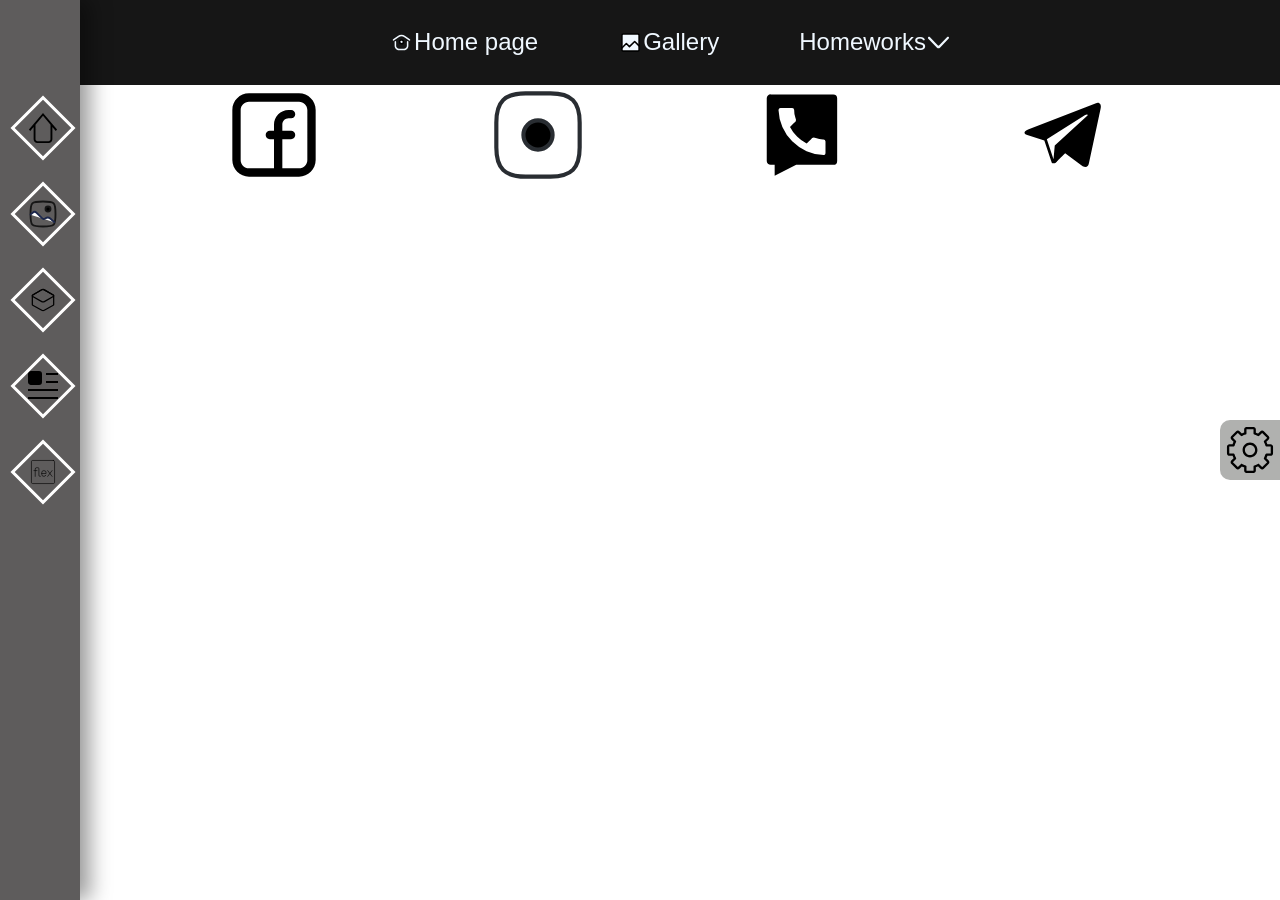
<file: index.html>
<!DOCTYPE html>
<html lang="en">
<head>
    <meta charset="UTF-8">
    <meta name="viewport" content="width=device-width, initial-scale=1.0">
    <link rel="stylesheet" href="css/style.css"/>
    <title>Menu</title>
</head>

<body class="body">

    <svg xmlns="http://www.w3.org/2000/svg" class="hidden">

        <symbol viewBox="0 0 192 192" id="gallery">
            <path stroke="#000000" stroke-width="12" d="M30 40c0-5.523 4.477-10 10-10h112c5.523 0 10 4.477 10 10v112c0 5.523-4.477 10-10 10H40c-5.523 0-10-4.477-10-10V40Z"/>
            <path stroke="#000000" stroke-linecap="round" stroke-linejoin="round" stroke-width="12" d="m30 138 34-34 24 24 40-40 34 34"/>
        </symbol>

        <symbol viewBox="0 0 24 24" id="gallerylast">
                <path fill="none" d="M2 12C2 7.28595 2 4.92893 3.46447 3.46447C4.92893 2 7.28595 2 12 2C16.714 2 19.0711 2 20.5355 3.46447C22 4.92893 22 7.28595 22 12C22 16.714 22 19.0711 20.5355 20.5355C19.0711 22 16.714 22 12 22C7.28595 22 4.92893 22 3.46447 20.5355C2 19.0711 2 16.714 2 12Z" stroke="#161616" stroke-width="1.5"/>
                <circle cx="16" cy="8" r="2" stroke="#161616" stroke-width="1.5"/>
                <path fill="#ffff" d="M2 12.5001L3.75159 10.9675C4.66286 10.1702 6.03628 10.2159 6.89249 11.0721L11.1822 15.3618C11.8694 16.0491 12.9512 16.1428 13.7464 15.5839L14.0446 15.3744C15.1888 14.5702 16.7369 14.6634 17.7765 15.599L21 18.5001" stroke="#1C274C" stroke-width="1.5" stroke-linecap="round"/>
            </symbol>

        <symbol viewBox="0 -0.5 25 25" id="home">
            <path fill-rule="evenodd" clip-rule="evenodd" d="M10.618 11.36C10.6329 10.3236 11.4826 9.49406 12.5191 9.50412C13.5556 9.51418 14.389 10.36 14.3838 11.3966C14.3785 12.4331 13.5366 13.2705 12.5 13.27C11.4538 13.2601 10.6125 12.4063 10.618 11.36V11.36Z" stroke="#000000" stroke-width="1.5" stroke-linecap="round" stroke-linejoin="round"/>
            <path d="M4.06304 8.83949C3.72639 9.08082 3.64911 9.54936 3.89044 9.88601C4.13177 10.2227 4.60031 10.2999 4.93696 10.0586L4.06304 8.83949ZM9.243 6.04905L9.67996 6.65861L9.68078 6.65802L9.243 6.04905ZM15.756 6.04905L15.3182 6.65802L15.3191 6.65865L15.756 6.04905ZM20.0631 10.0587C20.3998 10.2999 20.8683 10.2226 21.1096 9.88595C21.3509 9.54927 21.2736 9.08074 20.9369 8.83945L20.0631 10.0587ZM7.132 11.36C7.132 10.9458 6.79621 10.61 6.382 10.61C5.96779 10.61 5.632 10.9458 5.632 11.36H7.132ZM6.382 15.181L7.132 15.1866V15.181H6.382ZM7.47311 17.8713L8.00735 17.3449H8.00734L7.47311 17.8713ZM10.147 19.0021L10.1415 19.7521H10.147V19.0021ZM14.853 19.0021V19.7521L14.8585 19.752L14.853 19.0021ZM17.5269 17.8713L18.0611 18.3977L17.5269 17.8713ZM18.618 15.181H17.868L17.868 15.1866L18.618 15.181ZM19.368 11.36C19.368 10.9458 19.0322 10.61 18.618 10.61C18.2038 10.61 17.868 10.9458 17.868 11.36H19.368ZM4.93696 10.0586L9.67996 6.65861L8.80604 5.43949L4.06304 8.83949L4.93696 10.0586ZM9.68078 6.65802C11.3649 5.44733 13.6341 5.44733 15.3182 6.65802L16.1938 5.44008C13.9865 3.85331 11.0125 3.85331 8.80522 5.44008L9.68078 6.65802ZM15.3191 6.65865L20.0631 10.0587L20.9369 8.83945L16.1929 5.43945L15.3191 6.65865ZM5.632 11.36V15.181H7.132V11.36H5.632ZM5.63202 15.1755C5.62309 16.3804 6.09319 17.5395 6.93888 18.3977L8.00734 17.3449C7.44088 16.77 7.126 15.9937 7.13198 15.1866L5.63202 15.1755ZM6.93888 18.3977C7.78458 19.256 8.9366 19.7432 10.1415 19.752L10.1525 18.2521C9.34546 18.2461 8.57381 17.9198 8.00735 17.3449L6.93888 18.3977ZM10.147 19.7521H14.853V18.2521H10.147V19.7521ZM14.8585 19.752C16.0634 19.7432 17.2154 19.256 18.0611 18.3977L16.9927 17.3449C16.4262 17.9198 15.6545 18.2461 14.8475 18.2521L14.8585 19.752ZM18.0611 18.3977C18.9068 17.5395 19.3769 16.3804 19.368 15.1755L17.868 15.1866C17.874 15.9937 17.5591 16.77 16.9927 17.3449L18.0611 18.3977ZM19.368 15.181V11.36H17.868V15.181H19.368Z"/>
        </symbol>
        <symbol viewBox="-1 0 32 32" id="home2">
            <g id="Page-1" stroke="none" stroke-width="1" fill="none" fill-rule="evenodd" sketch:type="MSPage">
            <g id="Icon-Set" sketch:type="MSLayerGroup" transform="translate(-569.000000, -879.000000)" fill="#000000">
            <path d="M591.967,907 C591.967,908.104 591.075,909 589.975,909 L578.025,909 C576.925,909 576,908.104 576,907 L576,891.625 L584,881.93 L592,891.594 L591.967,907 L591.967,907 Z M584,879 L568.991,896.657 L570.399,898.071 L574,894 L574,907 C574,909.209 575.825,911 578.025,911 L589.975,911 C592.175,911 594,909.209 594,907 L594,894 L597.601,898.071 L599.009,896.657 L584,879 L584,879 Z" id="home" sketch:type="MSShapeGroup"></path>
        </symbol>

        <symbol viewBox="0 -4.5 20 20" id="homeworks">
            <g id="Page-1" stroke="none" stroke-width="1" fill-rule="evenodd">
            <g id="Dribbble-Light-Preview" transform="translate(-220.000000, -6684.000000)">
            <g id="icons" transform="translate(56.000000, 160.000000)">
            <path d="M164.292308,6524.36583 L164.292308,6524.36583 C163.902564,6524.77071 163.902564,6525.42619 164.292308,6525.83004 L172.555873,6534.39267 C173.33636,6535.20244 174.602528,6535.20244 175.383014,6534.39267 L183.70754,6525.76791 C184.093286,6525.36716 184.098283,6524.71997 183.717533,6524.31405 C183.328789,6523.89985 182.68821,6523.89467 182.29347,6524.30266 L174.676479,6532.19636 C174.285736,6532.60124 173.653152,6532.60124 173.262409,6532.19636 L165.705379,6524.36583 C165.315635,6523.96094 164.683051,6523.96094 164.292308,6524.36583" id="arrow_down-[#338]"></path>
        </symbol>

        <symbol viewBox="0 0 20 20" id="arrowleft">
            <g id="Page-1" stroke="none" stroke-width="1" fill-rule="evenodd">
            <g id="Dribbble-Light-Preview" transform="translate(-180.000000, -6479.000000)">
            <g id="icons" transform="translate(56.000000, 160.000000)">
            <path d="M137.327,6333.274 L137.331,6333.271 C137.734,6332.896 137.756,6332.265 137.38,6331.863 L136.423,6330.842 C136.124,6330.522 136.351,6330 136.788,6330 L143,6330 C143.553,6330 144,6329.552 144,6329 C144,6328.448 143.553,6328 143,6328 L136.803,6328 C136.363,6328 136.138,6327.473 136.442,6327.155 L137.37,6326.181 C137.752,6325.782 137.734,6325.148 137.331,6324.771 C136.932,6324.397 136.305,6324.416 135.929,6324.814 L133.24,6327.662 C132.51,6328.436 132.513,6329.646 133.247,6330.415 L135.933,6333.231 C136.308,6333.624 136.929,6333.643 137.327,6333.274 M125.778,6339 L132.223,6339 C133.204,6339 134,6338.204 134,6337.222 L134,6335.993 C134,6335.445 133.556,6335 133.007,6335 L132.994,6335 C132.445,6335 132,6335.445 132,6335.993 L132,6336.007 C132,6336.555 131.556,6337 131.007,6337 L126.994,6337 C126.445,6337 126,6336.555 126,6336.007 L126,6321.993 C126,6321.445 126.445,6321 126.994,6321 L131.007,6321 C131.556,6321 132,6321.445 132,6321.993 L132,6322.007 C132,6322.555 132.445,6323 132.994,6323 L133.007,6323 C133.556,6323 134,6322.555 134,6322.007 L134,6320.889 L134,6320.778 C134,6319.796 133.204,6319 132.223,6319 L125.778,6319 C124.796,6319 124,6319.796 124,6320.778 L124,6337.222 C124,6338.204 124.796,6339 125.778,6339" id="arrow_in_left-[#389]"></path>
        </symbol>

        <symbol viewBox="0 0 24 24" id="facebook">
            <path stroke-width=".5" d="M2 6C2 3.79086 3.79086 2 6 2H18C20.2091 2 22 3.79086 22 6V18C22 20.2091 20.2091 22 18 22H6C3.79086 22 2 20.2091 2 18V6ZM6 4C4.89543 4 4 4.89543 4 6V18C4 19.1046 4.89543 20 6 20H12V13H11C10.4477 13 10 12.5523 10 12C10 11.4477 10.4477 11 11 11H12V9.5C12 7.567 13.567 6 15.5 6H16.1C16.6523 6 17.1 6.44772 17.1 7C17.1 7.55228 16.6523 8 16.1 8H15.5C14.6716 8 14 8.67157 14 9.5V11H16.1C16.6523 11 17.1 11.4477 17.1 12C17.1 12.5523 16.6523 13 16.1 13H14V20H18C19.1046 20 20 19.1046 20 18V6C20 4.89543 19.1046 4 18 4H6Z"/>
        </symbol>
    
        <symbol viewBox="0 0 24 24" id="instagram">
            <path d="M9 22H15C20 22 22 20 22 15V9C22 4 20 2 15 2H9C4 2 2 4 2 9V15C2 20 4 22 9 22Z" fill="none" stroke="#292D32" stroke-width="1" stroke-linecap="round" stroke-linejoin="round"/>
            <path d="M12 15.5C13.933 15.5 15.5 13.933 15.5 12C15.5 10.067 13.933 8.5 12 8.5C10.067 8.5 8.5 10.067 8.5 12C8.5 13.933 10.067 15.5 12 15.5Z" stroke="#292D32" stroke-width="1" stroke-linecap="round" stroke-linejoin="round"/>
            <path d="M17.6361 7H17.6477" stroke="#fff" stroke-width="2" stroke-linecap="round" stroke-linejoin="round"/>
        </symbol>

        <symbol viewBox="0 0 48 48" id="viber">
            <path class="cls-1" d="M9,4.5A1.88,1.88,0,0,0,7.08,6.38V36.45A1.88,1.88,0,0,0,9,38.33h1.88V43.5l10.34-5.17H39a1.88,1.88,0,0,0,1.88-1.88V6.38A1.88,1.88,0,0,0,39,4.5Zm4.7,6.58H19.3a1,1,0,0,1,.94.94,10.06,10.06,0,0,0,.63,3.76,1.85,1.85,0,0,1-.63,2.35l-2,2a17.94,17.94,0,0,0,3.38,4.6,18.94,18.94,0,0,0,4.61,3.39l2-2a1.85,1.85,0,0,1,2.35-.63,10.06,10.06,0,0,0,3.76.63,1,1,0,0,1,.94.94v5.64a1,1,0,0,1-.94.94A22.53,22.53,0,0,1,12.72,12,1,1,0,0,1,13.66,11.08Z"/>
        </symbol>

        <symbol viewBox="0 0 24 24" id="telegram">
            <path stroke-width=".5" d="M19.2,4.4L2.9,10.7c-1.1,0.4-1.1,1.1-0.2,1.3l4.1,1.3l1.6,4.8c0.2,0.5,0.1,0.7,0.6,0.7c0.4,0,0.6-0.2,0.8-0.4c0.1-0.1,1-1,2-2l4.2,3.1c0.8,0.4,1.3,0.2,1.5-0.7l2.8-13.1C20.6,4.6,19.9,4,19.2,4.4z M17.1,7.4l-7.8,7.1L9,17.8L7.4,13l9.2-5.8C17,6.9,17.4,7.1,17.1,7.4z"/>
        </symbol>

        <symbol viewBox="0 0 24 24" id="block">
            <path fill="none" d="M20.5391 8.67606V15.5524C20.5512 15.8014 20.4327 16.0559 20.1845 16.196L13.0531 20.2197C12.4152 20.5797 11.6357 20.5807 10.9969 20.2223L3.82016 16.1968C3.5659 16.0542 3.44711 15.7917 3.46487 15.5374V8.69449C3.44687 8.44374 3.56156 8.18452 3.80996 8.0397L10.9664 3.86752C11.6207 3.48606 12.4299 3.4871 13.0832 3.87025L20.1945 8.04063C20.4357 8.18211 20.5503 8.43167 20.5391 8.67606Z" stroke="#000000"/>
            <path fill="none" d="M3.82019 9.25312C3.3487 8.98865 3.34307 8.31197 3.81009 8.03969L10.9665 3.86751C11.6209 3.48605 12.43 3.48709 13.0834 3.87024L20.1946 8.04062C20.6596 8.31329 20.6539 8.98739 20.1845 9.25227L13.0531 13.276C12.4152 13.636 11.6357 13.637 10.9969 13.2786L3.82019 9.25312Z" stroke="#000000"/>
        </symbol>
        <symbol viewBox="0 0 48 48" id="flex">
            <style>.a{fill:none;stroke:#000000;stroke-linecap:round;stroke-linejoin:round;}</style>
            <path class="a" d="M40.5,5.5H7.5a2,2,0,0,0-2,2v33a2,2,0,0,0,2,2h33a2,2,0,0,0,2-2V7.5A2,2,0,0,0,40.5,5.5Z"/>
            <line class="a" x1="38.5" y1="21.7305" x2="31.5129" y2="30.9885"/>
            <line class="a" x1="38.5" y1="30.9885" x2="31.5129" y2="21.7305"/>
            <path class="a" d="M28.4911,29.2255a3.4927,3.4927,0,0,1-3.0356,1.763h0a3.4936,3.4936,0,0,1-3.4935-3.4936V25.2241a3.4935,3.4935,0,0,1,3.4935-3.4936h0a3.4936,3.4936,0,0,1,3.4936,3.4936V26.36H21.962"/>
            <line class="a" x1="9.5" y1="21.7305" x2="14.391" y2="21.7305"/>
            <path class="a" d="M11.5714,30.9885V19.457a2.4455,2.4455,0,0,1,2.4455-2.4455h.952a2.881,2.881,0,0,1,2.487,1.0232V29.239a1.7468,1.7468,0,0,0,1.7468,1.7468h.524"/>
        </symbol>
        <symbol viewBox="0 0 15 15" id="float">
            <path d="M9 5.5H15M9 1.5H15M0 9.5H15M0 13.5H15M1.5 0.5H5.5C6.05228 0.5 6.5 0.947715 6.5 1.5V5.5C6.5 6.05228 6.05228 6.5 5.5 6.5H1.5C0.947715 6.5 0.5 6.05228 0.5 5.5V1.5C0.5 0.947715 0.947715 0.5 1.5 0.5Z" stroke="#000000"/>
        </symbol>
        <symbol viewBox="0 0 32 32" id="setting">
            <path d="M29 12.256h-1.88c-0.198-0.585-0.405-1.072-0.643-1.541l0.031 0.067 1.338-1.324c0.35-0.3 0.57-0.742 0.57-1.236 0-0.406-0.149-0.778-0.396-1.063l0.002 0.002-3.178-3.178c-0.283-0.246-0.654-0.395-1.061-0.395-0.494 0-0.937 0.221-1.234 0.57l-0.002 0.002-1.332 1.33c-0.402-0.206-0.888-0.413-1.39-0.586l-0.082-0.025 0.009-1.88c0.003-0.040 0.005-0.086 0.005-0.133 0-0.854-0.66-1.554-1.498-1.617l-0.005-0h-4.496c-0.844 0.063-1.505 0.763-1.505 1.617 0 0.047 0.002 0.093 0.006 0.139l-0-0.006v1.879c-0.585 0.198-1.071 0.404-1.54 0.641l0.067-0.031-1.324-1.336c-0.299-0.352-0.742-0.573-1.236-0.573-0.407 0-0.778 0.15-1.063 0.397l0.002-0.002-3.179 3.179c-0.246 0.283-0.396 0.655-0.396 1.061 0 0.494 0.221 0.937 0.57 1.234l0.002 0.002 1.329 1.329c-0.207 0.403-0.414 0.891-0.587 1.395l-0.024 0.082-1.88-0.009c-0.040-0.003-0.086-0.005-0.133-0.005-0.854 0-1.554 0.661-1.617 1.499l-0 0.005v4.495c0.062 0.844 0.763 1.505 1.617 1.505 0.047 0 0.093-0.002 0.139-0.006l-0.006 0h1.88c0.198 0.585 0.404 1.072 0.642 1.541l-0.030-0.066-1.335 1.32c-0.351 0.3-0.572 0.744-0.572 1.239 0 0.407 0.149 0.779 0.396 1.064l-0.002-0.002 3.179 3.178c0.249 0.246 0.591 0.399 0.97 0.399 0.007 0 0.014-0 0.021-0h-0.001c0.515-0.013 0.977-0.231 1.308-0.576l0.001-0.001 1.33-1.33c0.403 0.207 0.891 0.414 1.395 0.587l0.082 0.025-0.009 1.878c-0.003 0.040-0.005 0.086-0.005 0.132 0 0.854 0.661 1.555 1.499 1.617l0.005 0h4.496c0.843-0.064 1.503-0.763 1.503-1.617 0-0.047-0.002-0.093-0.006-0.139l0 0.006v-1.881c0.585-0.198 1.073-0.405 1.543-0.643l-0.067 0.031 1.321 1.333c0.332 0.344 0.793 0.562 1.304 0.574l0.002 0h0.002c0.006 0 0.013 0 0.019 0 0.378 0 0.72-0.151 0.971-0.395l3.177-3.177c0.244-0.249 0.395-0.591 0.395-0.968 0-0.009-0-0.017-0-0.026l0 0.001c-0.012-0.513-0.229-0.973-0.572-1.304l-0.001-0.001-1.331-1.332c0.206-0.401 0.412-0.887 0.586-1.389l0.025-0.083 1.879 0.009c0.040 0.003 0.086 0.005 0.132 0.005 0.855 0 1.555-0.661 1.617-1.5l0-0.005v-4.495c-0.063-0.844-0.763-1.504-1.618-1.504-0.047 0-0.093 0.002-0.138 0.006l0.006-0zM29.004 18.25l-2.416-0.012c-0.020 0-0.037 0.010-0.056 0.011-0.198 0.024-0.372 0.115-0.501 0.249l-0 0c-0.055 0.072-0.103 0.153-0.141 0.24l-0.003 0.008c-0.005 0.014-0.016 0.024-0.020 0.039-0.24 0.844-0.553 1.579-0.944 2.264l0.026-0.049c-0.054 0.1-0.086 0.218-0.086 0.344 0 0.001 0 0.003 0 0.004v-0c-0 0.016 0.003 0.028 0.004 0.045 0.006 0.187 0.080 0.355 0.199 0.481l-0-0 0.009 0.023 1.707 1.709c0.109 0.109 0.137 0.215 0.176 0.176l-3.102 3.133c-0.099-0.013-0.186-0.061-0.248-0.13l-0-0-1.697-1.713c-0.008-0.009-0.022-0.005-0.030-0.013-0.121-0.112-0.28-0.183-0.456-0.193l-0.002-0c-0.020-0.003-0.044-0.005-0.068-0.006l-0.001-0c-0.125 0-0.243 0.032-0.345 0.088l0.004-0.002c-0.636 0.362-1.373 0.676-2.146 0.903l-0.074 0.019c-0.015 0.004-0.025 0.015-0.039 0.020-0.096 0.042-0.179 0.092-0.255 0.149l0.003-0.002c-0.035 0.034-0.066 0.071-0.093 0.11l-0.002 0.002c-0.027 0.033-0.053 0.070-0.075 0.11l-0.002 0.004c-0.033 0.081-0.059 0.175-0.073 0.274l-0.001 0.007c-0.001 0.016-0.010 0.031-0.010 0.047v2.412c0 0.15-0.055 0.248 0 0.25l-4.41 0.023c-0.052-0.067-0.084-0.153-0.084-0.246 0-0.008 0-0.016 0.001-0.024l-0 0.001 0.012-2.412c0-0.017-0.008-0.032-0.010-0.048-0.005-0.053-0.015-0.102-0.030-0.149l0.001 0.005c-0.012-0.053-0.028-0.1-0.048-0.145l0.002 0.005c-0.052-0.086-0.109-0.16-0.173-0.227l0 0c-0.029-0.024-0.062-0.046-0.096-0.066l-0.004-0.002c-0.044-0.030-0.093-0.056-0.146-0.076l-0.005-0.002c-0.014-0.005-0.024-0.016-0.039-0.020-0.847-0.241-1.585-0.554-2.272-0.944l0.051 0.026c-0.099-0.054-0.216-0.086-0.341-0.086h-0c-0.022-0.001-0.040 0.004-0.062 0.005-0.18 0.008-0.342 0.080-0.465 0.193l0.001-0c-0.008 0.008-0.021 0.004-0.029 0.012l-1.705 1.705c-0.107 0.107-0.216 0.139-0.178 0.178l-3.134-3.101c0.012-0.1 0.060-0.187 0.13-0.25l0-0 1.714-1.695 0.011-0.026c0.115-0.123 0.189-0.286 0.197-0.466l0-0.002c0.001-0.021 0.005-0.037 0.005-0.058 0-0.001 0-0.002 0-0.003 0-0.126-0.032-0.245-0.088-0.348l0.002 0.004c-0.365-0.636-0.679-1.371-0.903-2.145l-0.018-0.072c-0.004-0.015-0.016-0.026-0.021-0.041-0.042-0.094-0.090-0.176-0.146-0.25l0.002 0.003c-0.065-0.061-0.136-0.117-0.212-0.165l-0.006-0.003c-0.051-0.025-0.109-0.045-0.171-0.057l-0.005-0.001c-0.029-0.009-0.065-0.016-0.102-0.021l-0.004-0c-0.020-0.002-0.037-0.012-0.058-0.012h-2.412c-0.152 0.002-0.248-0.055-0.25-0.002l-0.022-4.409c0.067-0.052 0.151-0.084 0.244-0.084 0.009 0 0.017 0 0.026 0.001l-0.001-0 2.416 0.012c0.152-0.004 0.292-0.054 0.407-0.136l-0.002 0.002c0.024-0.014 0.044-0.028 0.064-0.043l-0.002 0.001c0.109-0.088 0.191-0.206 0.235-0.341l0.001-0.005c0.003-0.010 0.014-0.014 0.017-0.025 0.242-0.847 0.555-1.583 0.946-2.27l-0.026 0.050c0.054-0.1 0.086-0.218 0.086-0.344 0-0.001 0-0.001 0-0.002v0c0.001-0.019-0.003-0.033-0.004-0.052-0.007-0.184-0.080-0.35-0.197-0.475l0 0-0.010-0.024-1.705-1.705c-0.108-0.11-0.142-0.221-0.176-0.178l3.102-3.134c0.101 0.008 0.189 0.058 0.248 0.131l0.001 0.001 1.697 1.713c0.018 0.018 0.046 0.011 0.065 0.027 0.125 0.121 0.295 0.196 0.483 0.196 0.13 0 0.251-0.036 0.355-0.098l-0.003 0.002c0.636-0.364 1.372-0.677 2.145-0.902l0.072-0.018c0.014-0.004 0.024-0.015 0.038-0.019 0.057-0.021 0.105-0.047 0.151-0.077l-0.003 0.002c0.163-0.090 0.281-0.244 0.321-0.427l0.001-0.004c0.014-0.043 0.025-0.093 0.030-0.145l0-0.003c0.001-0.016 0.009-0.030 0.009-0.046v-2.412c0-0.151 0.056-0.249 0.001-0.25l4.41-0.023c0.052 0.067 0.083 0.152 0.083 0.245 0 0.009-0 0.017-0.001 0.026l0-0.001-0.012 2.412c-0 0.016 0.008 0.030 0.009 0.047 0.005 0.055 0.015 0.106 0.031 0.155l-0.001-0.005c0.071 0.234 0.243 0.419 0.464 0.506l0.005 0.002c0.014 0.005 0.025 0.016 0.039 0.020 0.845 0.242 1.58 0.555 2.265 0.945l-0.050-0.026c0.105 0.060 0.231 0.096 0.366 0.096 0 0 0.001 0 0.001 0h-0c0.183-0.008 0.347-0.082 0.471-0.198l-0 0c0.017-0.015 0.043-0.008 0.059-0.024l1.709-1.705c0.105-0.106 0.213-0.137 0.176-0.176l3.133 3.102c-0.012 0.1-0.059 0.186-0.129 0.249l-0 0-1.715 1.697-0.011 0.026c-0.116 0.123-0.19 0.287-0.198 0.468l-0 0.002c-0.001 0.020-0.005 0.036-0.005 0.056 0 0.001 0 0.002 0 0.003 0 0.126 0.032 0.245 0.088 0.348l-0.002-0.004c0.365 0.636 0.679 1.371 0.902 2.144l0.018 0.071c0.003 0.012 0.016 0.017 0.019 0.028 0.046 0.137 0.127 0.253 0.232 0.339l0.001 0.001c0.019 0.015 0.041 0.030 0.063 0.043l0.003 0.002c0.112 0.080 0.252 0.13 0.402 0.134l0.001 0h2.412c0.152-0.001 0.248 0.057 0.25 0.001l0.021 4.409c-0.065 0.053-0.149 0.085-0.24 0.085-0.010 0-0.019-0-0.029-0.001l0.001 0zM16 11.25c-2.623 0-4.75 2.127-4.75 4.75s2.127 4.75 4.75 4.75c2.623 0 4.75-2.127 4.75-4.75v0c-0.003-2.622-2.128-4.747-4.75-4.75h-0zM16 19.25c-1.795 0-3.25-1.455-3.25-3.25s1.455-3.25 3.25-3.25c1.795 0 3.25 1.455 3.25 3.25v0c-0.002 1.794-1.456 3.248-3.25 3.25h-0z"></path>
        </symbol>
    </svg>

    <aside class="left-list">
        <ul>
            <li><a href="#">
            <span>
                <svg><use href="#home2"></use>
                </svg>
            </span>Home</a></li>
            <li><a href="../lesson 8/galery.html">
                <span>
                    <svg><use href="#gallerylast"></use>
                    </svg></span>
                Gallery</a></li>
            <li><a href="../lesson 8/inline.html">

                <span>
                <svg><use href="#block"></use>
                    </svg></span>
                Inline-Block</a></li>
            <li><a href="../lesson 8/float.html">

                <span>
                <svg><use href="#float"></use>
            </svg></span>
                Float</a></li>
            <li><a href="../lesson 8/flex.html">
                <span>
                <svg><use href="#flex"></use>
            </svg></span>
                Flex</a></li>
        </ul>
    </aside>
    <div class="setting">
        <div class="gear">
            <svg>
                <use href="#setting"></use>
            </svg>
        </div>
        <ul>
            <li><button class="blue">Button1</button></li>
            <li><button class="red">Button2</button></li>
            <li><button class="orange">Button3</button></li>
            <li><button class="yellow">Button4</button></li>
        </ul>
    </div>
    <div class="wrapper">
    <header class="header">
    <div class="container">
        <div class="headerindex">
            <ul class="header-list">
                <li><a href="index.html">
                    <svg class="icon">
                        <use href="#home"></use>
                    </svg>
                    Home page</a></li>
                <li><a href="galery.html" target="_self">
                    <svg class="icon">
                        <use href="#gallery"></use>
                    </svg>Gallery</a></li>
                    
                <li class="homeworksmenu"><a href="#">Homeworks</a>
                    <svg class="homeworks">
                        <use href="#homeworks"></use>
                    </svg>
                    <ul class="second-menu">
                        <li><a href="inline.html">Inline-block</a></li>
                        <li><a href="float.html">Float</a></li>
                        <li class="blocks">
                            <svg class="icon">
                                <use href="#arrowleft"></use>
                            </svg>Blocks
                            <ul class="last-menu">
                                <li><a href="flex.html">Flex</a></li>
                            </li>
                    </ul>
                </li>
            </ul>
        </div>

    </div>
</header>
<main>
    <section>
        <div class="logo">
            <a href="#"><svg class="logotypes">
                <use href="#facebook"></use>
            </svg>
        </a>
        <a href="#"><svg class="logotypes">
                <use href="#instagram"></use>
            </svg>
        </a>
            <a href="#"><svg class="logotypes">
                <use href="#viber"></use>
            </svg>
        </a>
            <a href="#"><svg class="logotypes">
                <use href="#telegram"></use>
            </svg>
        </a>
        </div>
    </section>
</main>
</div>
</body>
</html>
</file>
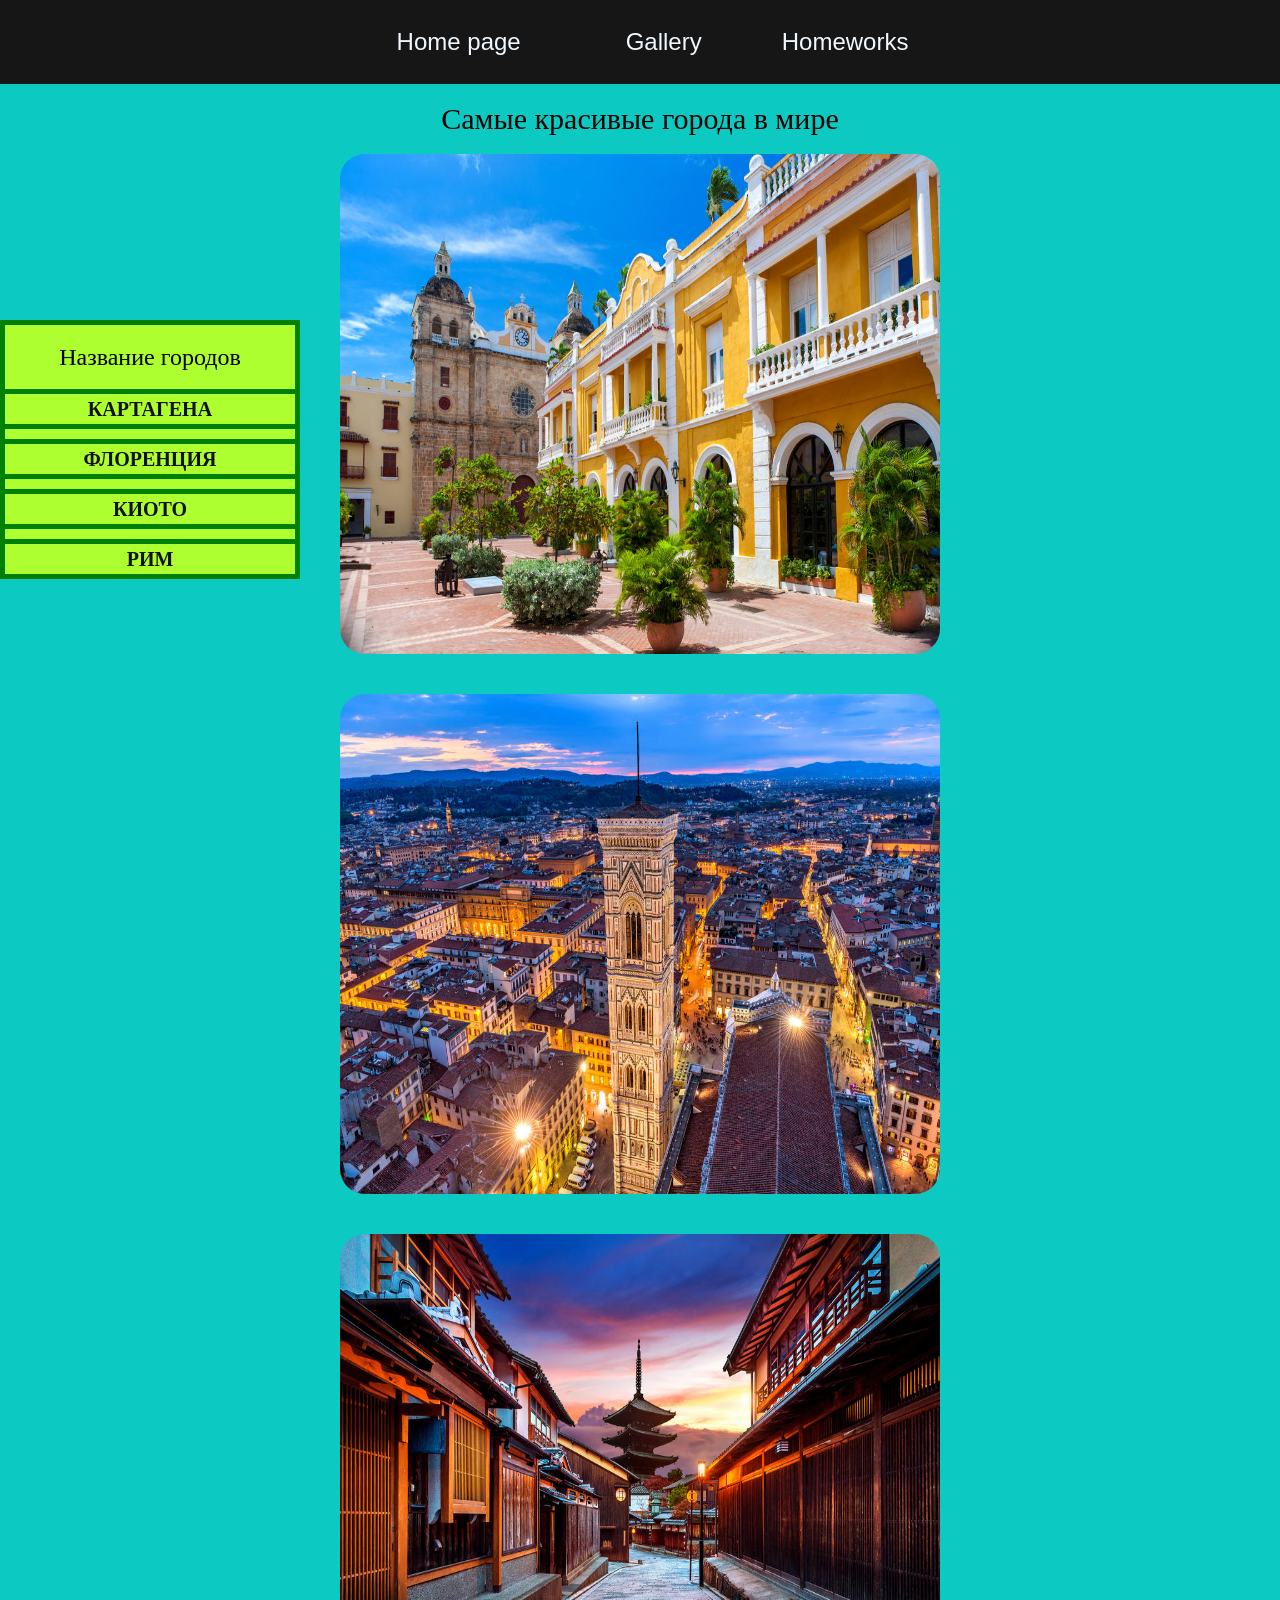
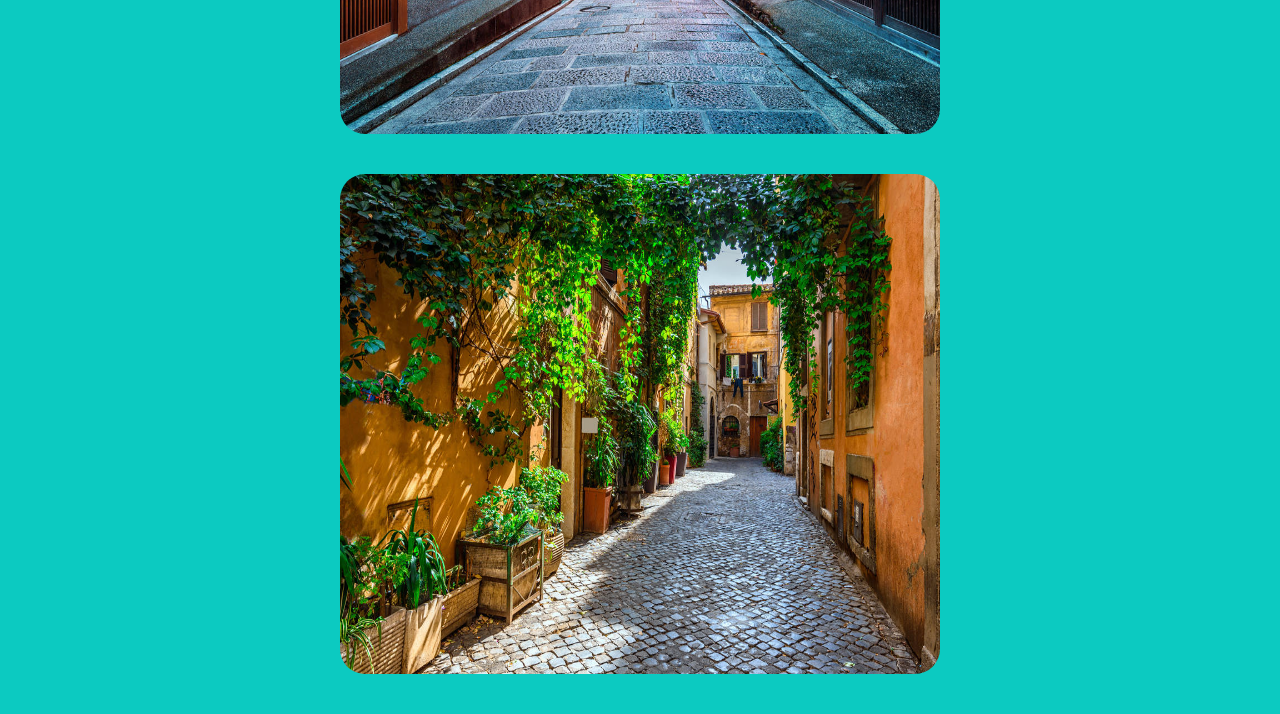
<file: galery.html>
<!DOCTYPE html>
<html lang="en">
<head>
    <meta charset="UTF-8">
    <meta name="viewport" content="width=device-width, initial-scale=1.0">
    <link rel="stylesheet" href="css/style.css"/>
    <title>Position</title>
</head>
<body class="bodygallery">
    <header class="header">

        <div class="container">
            <div class="headerindex">
                <ul class="header-list">
                    <li><a href="index.html">Home page</li></a>
                    <li><a href="galery.html" target="_self">Gallery</a></li>
                    <li>Homeworks
                        <ul class="second-menu">
                            <li><a href="inline.html">Inline-block</a></li>
                            <li><a href="float.html">Float</a></li>
                            <li class="blocks">Blocks
                                <ul class="last-menu">
                                    <li><a href="flex.html">Flex</a></li>
                                </li>
                        </ul>
                    </li>
                </ul>
            </div>
           
        </div>
    </header>

    <div class="container">
        <h1>Самые красивые города в мире</h1>
            <div class="photo" id="cartagena">
                <img src="images/Cartagena.png" alt="Cartagena" width="600" height="500">
                <div class="text">
                    <h2>Картахена</h2>
                    <p>Удивительный город на карибском побережье и популярный колумбийский курорт. Облик Картахены формирует прекрасный исторический центр. Он обнесен крепостной стеной и находится под охраной ЮНЕСКО. Здесь можно прогуляться по уютным мощеным улочкам, вдоль которых тянутся испанские колониальные особняки XVIII века, храмы и церкви, попробовать в местных заведениях блюда национальной колумбийской кухни и заглянуть в интересные музеи. Самые яркие здания города — Дворец инквизиции, собор Сан-Педро-Клавер, Кафедральный собор, Часовая башня.</p>
                </div>
            </div>  
            <div class="photo" id="florens">
                <img src="images/Florens.png" alt="Florencia" width="600" height="500">
                <div class="text">
                    <h2>Флоренция</h2>
                    <p>Город-воплощение эпохи Ренессанса, где жили и творили Леонардо да Винчи, Микеланджело, Рафаэль и другие великие мастера. Здесь можно увидеть потрясающую коллекцию произведений искусства и архитектуру той эпохи. Флоренция пленит путешественников своими черепичными крышами, кафедральным собором Дуомо, который является доминантой городского ансамбля, и уникальным мостом Понте-Веккьо с магазинами. Здесь легко представить, как люди передвигались по улицам на лошадях и повозках, во дворцах устраивались приемы, а в мастерских создавались шедевры мирового наследия.</p>
                </div>
            </div>
            <div class="photo" id="kioto">
                <img src="images/kioto.png" alt="kioto" width="600" height="500">
                <div class="text">
                    <h2>Киото</h2>
                    <p>Бывшая столица Японии, где сохранился дух древней империи. Киото поражает своими пагодами и святилищами. Особое впечатление производят храмовые комплексы Фусими Инари с несколькими тысячами оранжевых ритуальных ворот ториев, Киемидзу-дэра и золотая пагода Кинкаку-дзи. Здесь на улицах можно встретить настоящих гейш в традиционных одеждах. В конце марта начинается цветение сакуры — в это во время город преображается и выглядит фантастически, словно в аниме.</p>
                </div>
            </div>
            <div class="photo" id="rim">
                <img src="images/Rim.png" alt="Rim" width="600" height="500">
                <div class="text">
                    <h2>Рим</h2>
                    <p>Уникальный город, давший начало сильнейшей древней империи. Здесь расположено самое маленькое государство в мире — Ватикан, где находятся резиденция Папы Римского, собор Святого Петра и легендарная Сикстинская капелла. Невозможно вкратце перечислить все достопримечательности, формирующие облик Рима. Это и Колизей, и фонтан Треви, и Римский форум, и Пантеон, и Капитолийский холм. Гуляя по этим старинным улицам, непросто заставить себя перестать фотографировать, ведь на каждом шагу поджидает какая-то красота.</p>
                </div>
            </div>
            
                <div class="sitenav">
                    <h2>Название городов</h2>
                    <ul class="sitenav-list">
                        <li><a href="#cartagena">Картагена</a></li>
                        <li><a href="#florens">Флоренция</a></li>
                        <li><a href="#kioto">Киото</a></li>
                        <li><a href="#rim">Рим</a></li>
                    </ul>
                </div>
           
    </div>

  
</body>
</html>
</file>
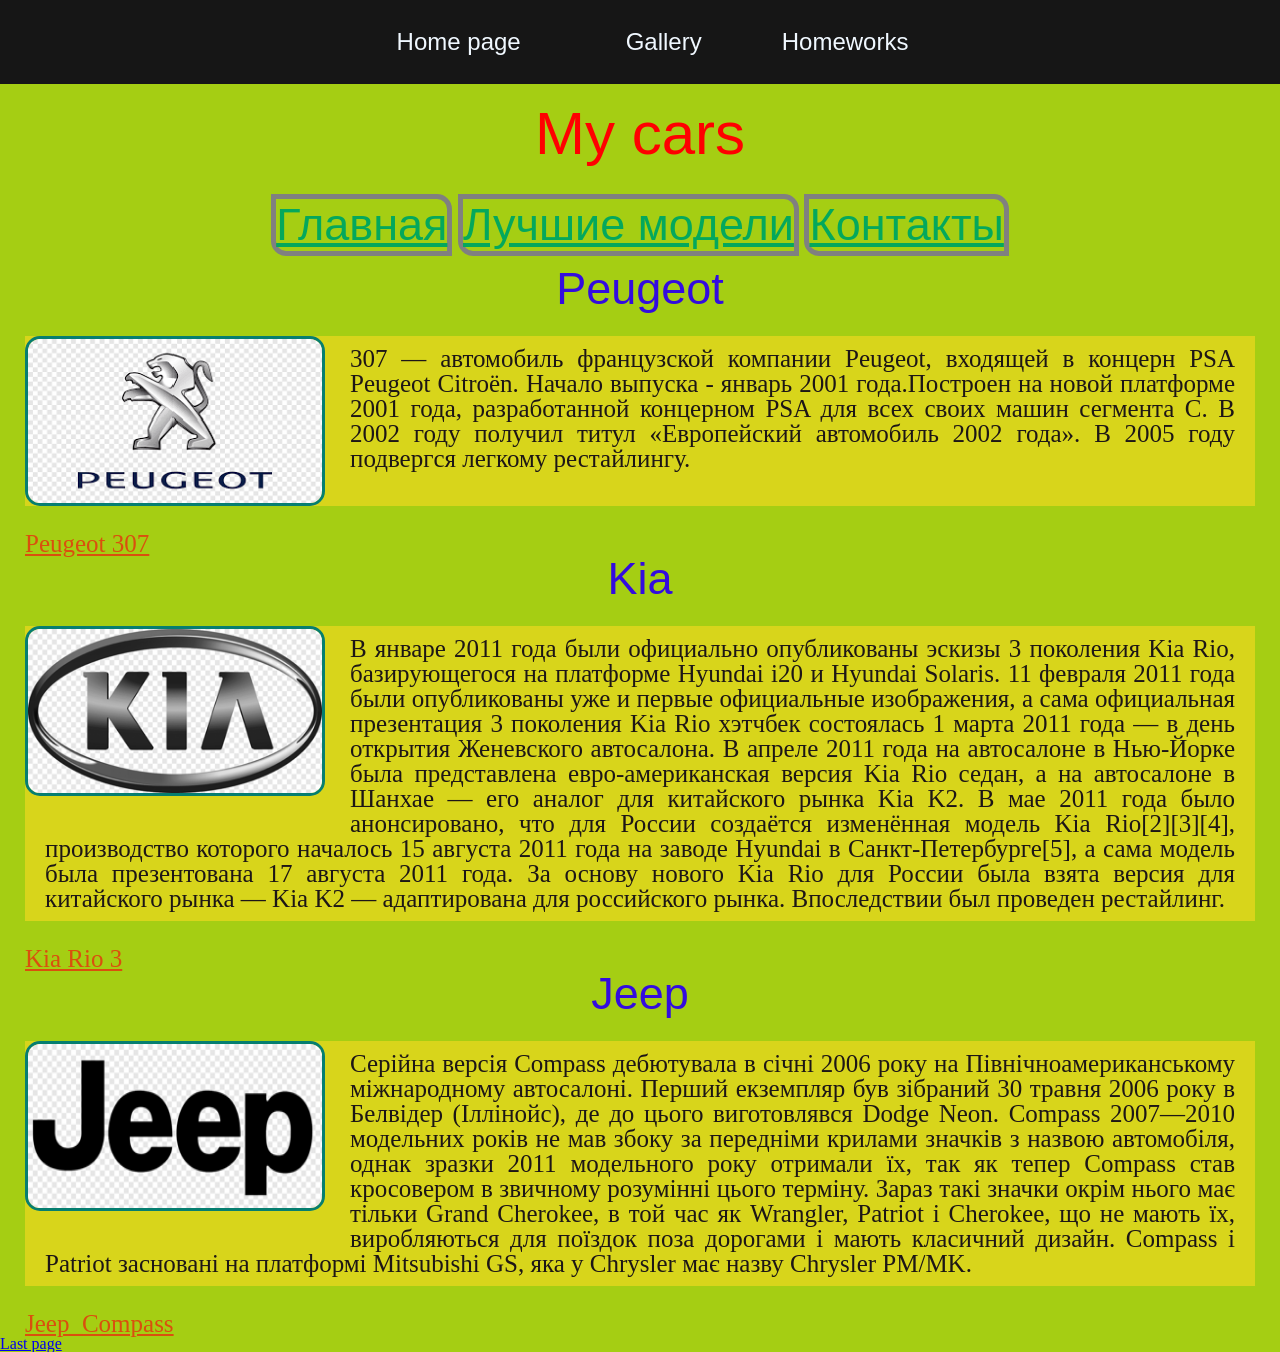
<file: inline.html>
<!DOCTYPE html>
<html lang="ru">

<head>
    <meta charset="UTF-8" />
    <link rel="stylesheet" href="css/style.css" />
    <title>My car</title>
</head>

<body class="inlinebody">
    <header class="header">

        <div class="container">
            <div class="headerindex">
                <ul class="header-list">
                    <li><a href="#">Home page</li></a>
                    <li><a href="galery.html" target="_self">Gallery</a></li>
                    <li>Homeworks
                        <ul class="second-menu">
                            <li><a href="inline.html">Inline-block</a></li>
                            <li><a href="float.html">Float</a></li>
                            <li class="blocks">Blocks
                                <ul class="last-menu">
                                    <li><a href="flex.html">Flex</a></li>
                                </li>
                        </ul>
                    </li>
                </ul>
            </div>
           
        </div>
    </header>
    <div>
        <h1>My cars</h1>
        <nav>
            <ul id="menuhoriz">
                <li><a href="#">Главная</a></li>
                <li><a href="ua/index.html ">Лучшие модели</a></li>
                <li><a href="#">Контакты</a></li>
            </ul>
        </nav>
    
        <div class="auto">
            <h2>Peugeot</h2>
            <img src="images/peugeot_logo.png" alt="Peugeot" width="300" height="170" />
            <div class="peugeot307">
                307 — автомобиль французской компании Peugeot, входящей в концерн PSA
                Peugeot Citroën. Начало выпуска - январь 2001 года.Построен на новой
                платформе 2001 года, разработанной концерном PSA для всех своих машин
                сегмента C. В 2002 году получил титул «Европейский автомобиль 2002
                года». В 2005 году подвергся легкому рестайлингу.
            </div>
            <p><a href="https://ru.wikipedia.org/wiki/Peugeot_307" target="_blank">Peugeot 307</a></p>
        </div>
        <div class="auto">
            <h2>Kia</h2>
            <img src="images/kia-logo.png" alt="Kia Rio" width="300" height="170" />
            <div class="kiario">
                В январе 2011 года были официально опубликованы эскизы 3 поколения Kia
                Rio, базирующегося на платформе Hyundai i20 и Hyundai Solaris. 11
                февраля 2011 года были опубликованы уже и первые официальные
                изображения, а сама официальная презентация 3 поколения Kia Rio
                хэтчбек состоялась 1 марта 2011 года — в день открытия Женевского
                автосалона. В апреле 2011 года на автосалоне в Нью-Йорке была
                представлена евро-американская версия Kia Rio седан, а на автосалоне в
                Шанхае — его аналог для китайского рынка Kia K2. В мае 2011 года было
                анонсировано, что для России создаётся изменённая модель Kia
                Rio[2][3][4], производство которого началось 15 августа 2011 года на
                заводе Hyundai в Санкт-Петербурге[5], а сама модель была презентована
                17 августа 2011 года. За основу нового Kia Rio для России была взята
                версия для китайского рынка — Kia K2 — адаптирована для российского
                рынка. Впоследствии был проведен рестайлинг.
            </div>
            <p><a href="https://ru.wikipedia.org/wiki/Kia_Rio" target="_blank">Kia Rio 3</a></p>
        </div>
        <div class="auto">
            <h2>Jeep</h2>
            <img src="images/jeep.png" alt="Jeep" width="300" height="170" />
            <div class="jeep">
                Серійна версія Compass дебютувала в січні 2006 року на
                Північноамериканському міжнародному автосалоні. Перший екземпляр був
                зібраний 30 травня 2006 року в Белвідер (Іллінойс), де до цього
                виготовлявся Dodge Neon. Compass 2007—2010 модельних років не мав
                збоку за передніми крилами значків з назвою автомобіля, однак зразки
                2011 модельного року отримали їх, так як тепер Compass став кросовером
                в звичному розумінні цього терміну. Зараз такі значки окрім нього має
                тільки Grand Cherokee, в той час як Wrangler, Patriot і Cherokee, що
                не мають їх, виробляються для поїздок поза дорогами і мають класичний
                дизайн. Compass і Patriot засновані на платформі Mitsubishi GS, яка у
                Chrysler має назву Chrysler PM/MK.
            </div>
            <p><a href="https://uk.wikipedia.org/wiki/Jeep_Compass" target="_blank">Jeep_Compass</a></p>
        </div>
    </div>
    
    <a href="ua/index.html">Last page</a>

</body>

</html>
</file>
<file: css/style.css>
* , *::before, *::after {
    box-sizing: border-box;
}
html, body, div, span, applet, object, iframe,
h1, h2, h3, h4, h5, h6, p, blockquote, pre,
a, abbr, acronym, address, big, cite, code,
del, dfn, em, img, ins, kbd, q, s, samp,
small, strike, strong, sub, sup, tt, var,
b, u, i, center,
dl, dt, dd, ol, ul, li,
fieldset, form, label, legend,
table, caption, tbody, tfoot, thead, tr, th, td,
article, aside, canvas, details, embed, 
figure, figcaption, footer, header, hgroup, 
menu, nav, output, ruby, section, summary,
time, mark, audio, video, button {
	margin: 0;
	padding: 0;
	border: 0;
	font-size: 100%;
	font: inherit;
	vertical-align: top;
}
/* HTML5 display-role reset for older browsers */
article, aside, details, figcaption, figure, 
footer, header, hgroup, menu, nav, section {
	display: block;
}
body {
	line-height: 1;
}
ol, ul {
	list-style: none;
}
blockquote, q {
	quotes: none;
}
blockquote:before, blockquote:after,
q:before, q:after {
	content: '';
	content: none;
}
table {
	border-collapse: collapse;
	border-spacing: 0;
}
html, body{
    scroll-behavior: smooth;
}

@font-face {
    font-family: 'AnyConv.com__Roboto-BlackItalic.woff2';
    src: url("../fonts/AnyConv.com__Roboto-BlackItalic.woff2"), format('woff2');
}
@font-face {
    font-family: 'AnyConv.com__Righteous-Regular.woff2';
    src: url("../fonts/AnyConv.com__Righteous-Regular.woff2"), format('woff2');
}
@font-face {
    font-family: 'AnyConv.com__Roboto-Medium.woff2';
    src: url("../fonts/AnyConv.com__Roboto-Medium.woff2"), format('woff2');
}

#homelogo{
    width: 25px;
    height: 25px;
    color: black;
}

/*menu*/

.body{
    background: none;
    overflow: hidden auto;
    
}
.headerindex{
    font-family: 'AnyConv.com__Roboto-BlackItalic.woff2', sans-serif;
    font-weight: 400;    
}
.header {
    position: relative;
    z-index: 5;
    background: #161616;
    padding: 5px 0;
}
.container{
    max-width: 1200px;
    margin: 0 auto;
}
.header-list{
    color: aliceblue;
    display: flex;
    justify-content: center;
    gap: 70px;
    padding: 20px;
    
}
.header-list li{
    font-size: 24px;
    position: relative;
    padding: 5px;
}

.header-list li a{
    text-decoration: none;
    color: aliceblue;
    padding-left: 25px;
    position: relative;
    display: block;
}
.second-menu li a{
    padding-left: 0;
}
.headerindex ul li a{
    transition: .5s;
}
.header-list .homeworksmenu a{
    padding-left: 0;

}
.headerindex ul li a::before{
    content: "";
    position: absolute;
    top: 0;
    left: 0;
    width: 100%;
    height: 2px;
    background: #a5a0a0;
    z-index: -1;
    transform: scale(0);
    transform-origin: right;
    transition: transform .5s;
}
.headerindex ul li a:hover::before{
    transform: scaleX(1);
    transform-origin: left;
}

.headerindex ul li a::after{
    content: "";
    position: absolute;
    bottom: 0;
    right: 0;
    width: 100%;
    height: 2px;
    background: #a5a0a0;
    z-index: -1;
    transform: scale(0);
    transform-origin: left;
    transition: transform .5s;
}
.headerindex ul li a:hover::after{
    transform: scaleX(1);
    transform-origin: right;
}
.homeworksmenu a{
    padding: auto;
    padding-left: 0;
}
.blocks li{
    padding-left: 25px;
}
.header-list li:hover .second-menu{
    /*display: block;*/
    top: 100%;
}
.blocks{
    position: relative;
}
.second-menu li:hover .last-menu{
    /*display: block;*/










    right: 100%;
}

.last-menu{
    width: 100%;
    position: absolute;
    right: -1000%;
    top: 0;
    /*display: none;*/
    font-family: 'AnyConv.com__Righteous-Regular.woff2', sans-serif;
    font-weight: 400;
    transition: right .3s cubic-bezier(.11,.88,.9,.25);
}


.second-menu{
    position: absolute;
    left: 0;
    top: -1000%;
    /*display: none;*/
    font-family: 'AnyConv.com__Roboto-Medium.woff2', sans-serif;
    font-weight: 500;
    transition: all .3s cubic-bezier(.92,1.79,.88,.77);
}

.second-menu li{
    background: #949191;
}

.hidden{
    width: 0;
    height: 0;
    position: absolute;
    z-index: -1;
}
.icon{
    width: 25px;
    height: 25px;
    fill:aliceblue;
    position: absolute;
    left: 0;
    right: 0;
}
.homeworks{
    display: flex;
    width: 25px;
    height: 25px;
    fill: aliceblue;
    padding: 2px;
}
.header-list li:nth-child(3){
    display: flex;
    justify-content: space-around;
}
.logotypes{
    width: 100px;
    height: 100px;
}
/*.logo svg:hover{
    fill: aqua;
}
*/
.logo{
    display: flex;
    justify-content: space-evenly;
}


/*float*/


.floatbody{
    margin: 0 auto;
    background: none;
}

.boxesfloat{
    width: 1200px;
    margin: 50px auto;
    outline: 1px solid red;
    background: pink;
}

.childcontainer-float{
    width: 400px;
    height: 400px;
}
.container2{
    width: 800px;
}
.childcontainer2-float{
    height: 200px;
}
.container3{
    float: left;
    width: 400px;
}

.childcontainer3-float{
    width: 400px;
    height: 133px;
}

.container4{
    width: 400px;
    height: 400px;
    outline: 1px solid red;
}

.subchild-float{
    width: 400px;
    height: 200px;
    outline: 1px solid red;
}
.childcont-float4{
    width: 800px;
    height: 200px;
    outline: 1px solid red;
}

.subchild1{
    height: 100px;
    outline: 1px solid red;
}

.container1 > div, .container2 > div, .container3 > div, .childcont-float4 > div{
    outline: 1px solid red;
}
.childcontainer-float, .container2, .childcont-float4, .subchild-float, .container4, .childcontainer3-float {
    float: left;
}
.clearfix{
    clear: both;
}
.clearfix::after{
    clear: both;
    content: '';
    display: block;
}

/*inline-block*/

.inlinebody{
    background: rgb(165, 206, 19);
}


.peugeot307,.jeep,.kiario{
    font-size: 25px;
    line-height: 25px;
    font-weight: 500;
    margin: 25px;
    padding: 10px 20px 10px 20px;
    text-align: justify;
    color: rgb(29, 22, 22);
    background: rgb(216, 213, 27);

}

.peugeot307 {
    height: 170px;
}


h1,h2{
    text-align: center;
}
.inlinebody h1{
    color: red;
    font-family: Arial Narrow Bold, sans-serif;
    font-size: 60px;
    padding: 20px;
}

.auto h2{
    font-family: 'Oswald', sans-serif;
    color: rgb(51, 12, 223);
    font-size: 45px;
}
.auto img{
    border: 3px solid rgb(6, 126, 112);
    border-radius: 15px;
    margin: 25px;
    float: left;
}
.auto a {
    color: rgb(218, 79, 14);
    font-size: 25px;
    margin: 25px;
}
nav ul {
    margin: 0 auto;
} 

div > nav{
    font: 20px Calibri, Tahoma, sans-serif;
    text-align: center;
    padding: 10px;
    
}
#menuhoriz li{
    display:inline-block;
    border-radius: 0px 15px 0px 15px;
    border: 5px solid gray;
    
}
#menuhoriz a{
    color: rgb(4, 168, 92);
    font-size: 45px;
}

/*flex*/
.flexbody{
    background: none;
    margin: 0 auto;
}
.boxes{
    max-width: 1200px;
    margin: 50px auto;
    outline: 1px solid red;
}
.containerflex{
    display: flex;
    background: rgb(8, 219, 219);
}

.childcontainer-float{
    width: 400px;
    height: 400px;
}
.containerflex2{
    width: 800px;
    background: greenyellow;
}
.childcontainer2-float{
    height: 200px;
}
.containerflex3{
    width: 400px;
    background: greenyellow;
}

.childcontainer3{
    width: 400px;
    height: 133px;
}

.flex{
    display: flex;
}

.containerflex > div, .containerflex2 > div, .containerflex3 > div, .containerflex4 > div{
    outline: 1px solid red;
}

.clearfix::after{
    clear: both;
    content: '';
    display: block;
}
.containerflex4{
    display: flex;
    background: orange;
}
.subcontflex{
    width: 400px;
    height: 400px;
    outline: 1px solid red;
}
.sub2 > div{
    width: 800px;
    height: 200px;
    outline: 1px solid red;
}
.box3{
    display: flex;
}
.box4{
    width: 400px;
    outline: 1px solid red;
}
.box5{
    height: 100px;
    outline: 1px solid red;
}

/*gallery*/

body{
    background: rgb(12, 202, 193);
    
}

.container h1{
    font-size: 30px;
    font-weight: 300;
    text-align: center;
    margin: 20px;
}

.photo {
    position: relative;
    max-width: 600px;
    margin: 0 auto 40px;
}
.photo img{
    border-radius: 25px;
}
.text h2{
    font-size: 25px;
    text-align: center;
}
.text{
    position: absolute;
    top: 50%;
    overflow: hidden;
    height: 200px;
    background: rgba(255, 255, 255, 0.7);
    display: none;
    border-radius: 25px;
    padding: 20px;
    margin: -100px 0 0;
}
.photo:hover .text{
    display: block;
}
.navigation{
    width: 300px;
    position: relative;
}

.sitenav{
    width: 300px;
    position: fixed;
    left: 0;
    top: 50%;
    margin-top: -130px;
    border: 5px solid green;
    background: greenyellow;
    
}
.sitenav h2{
    font-size: 24px;
    text-align: center;
    margin: 20px;
}
.sitenav-list li{
    font-size: 20px;
    text-align: center;
    
}
.sitenav-list li a{
    display: block;
    padding: 5px 0;
    border-top: 5px solid green;
    border-bottom: 5px solid green;
    margin-bottom: 10px;
    color: #111;
    text-decoration: none;
    text-transform: uppercase;
    font-weight: 900;

}
.sitenav-list li:last-child a{
    border-bottom: 0;
    margin: 0;
}
.logo a{
    transition: all 1s ease;
}
.logo a:hover{
   fill: blue;
   stroke:chartreuse;
}
.wrapper{
    min-height: 100vh;
    display: flex;
    flex-flow: column;
    padding-left: 60px;
    transition: padding 1s linear;
}

.left-list:hover + .wrapper{
    padding-left: 300px;
}

.left-list{
    width: 80px;
    position: fixed;
    top: 0;
    left: 0;
    bottom: 0;
    background:#5e5c5c;
    overflow: hidden;
    transition: all 1s linear;
    box-shadow: 10px 0 20px rgba(0,0,0,0.4);
    z-index: 1000;
    padding-top: 85px;
}
.left-list:hover {
    transition: all 1s;
    width: 300px;
}

.left-list li a:hover{
    background: rgb(102, 104, 101);
    
}
.left-list > ul{
    
    font-size: 24px;
}
.left-list li a{
    text-decoration: none;
    color: #ffff;
    display: flex;
    align-items: center;
    gap: 30px;
    line-height: 10px;
    padding: 20px;
}

.left-list svg{
    width: 40px;
    height: 40px;
    padding: 5px;
    transform: rotate(45deg);
    transition: all .5s;
}

span {
    border: 3px solid #ffff;
    transform: rotate(-45deg);
    flex: 0 0 auto;
    overflow: hidden;
}

.left-list li a svg:hover{
    transform: scale(1.5) rotate(45deg);
}

.setting{
    width: 200px;
    position: fixed;
    right: 0;
    top: 50%;
    transform: translate(100%, -50%);
    border-radius: 10px 0 0 10px;
    background: rgb(176, 177, 175);
    z-index: 1;
    transition: all .5s linear;
    text-align: center;
}
.setting:hover svg{
    animation-play-state: paused;
}

.setting:hover{
    transform: translate(0%, -50%);
}
.gear {
    position: absolute;
    right: 100%;
    top: 50%;
    transform: translate(0, -50%);
    border-radius: 10px 0 0 10px;
    background: rgb(176, 177, 175);
    padding: 5px;
    line-height: 10px;
    cursor: pointer;
}
 .gear svg{
    width: 50px;
    height: 50px;
}

.gear svg{
    animation: my-gear 1s linear infinite;
}

@keyframes my-gear {
100%{
    transform: rotate(360deg);
}  
}

.setting ul{
    display: flex;
    flex-flow: column;
    gap: 10px;
    padding: 10px;
}
.setting .gear li{
    color: #111;
    margin: 5px 0;
    font-size: 20px;
    
}

.setting li button {
    margin: 5px;
    padding: 4px 0;
    cursor: pointer;
    width: 150px;
    border-radius: 15px;
} 
 
.blue{
    background: blue;
}

.blue:hover{
    animation: pulse-blue 1s linear infinite;
}
@keyframes pulse-blue {
    0%{
        background: blue;
    }
    50%{
        background: rgb(109, 152, 245);
    }
    100%{
        background: rgb(3, 182, 167);
    }
}

.red{
    background: red;
}
.red:hover{
    animation: pulsing 2s linear infinite;
}

@keyframes pulsing {
    0% {
      background: #ffff;
    }
    50% {
        background: #d3cece;
    }
    100% {
        background: #4b4848;
    }
  }
.orange{
    background: orange;
    animation: orangebutton 1s linear infinite;
}
@keyframes orangebutton {
    0% {
      background: orange;
    }
    50% {
        background: #d3e206;
    }
    100% {
        background: #5cd40c;
    }
  }

.yellow{
    background: yellow;
}
.yellow:hover{
    animation: yellowbutton 1s linear infinite;
}
@keyframes yellowbutton {
    
    50% {
        rotate: 50deg;
    }
    75%{
        rotate: 100deg;
    }
    100% {
        rotate: 360deg;
    }
  }
</file>
